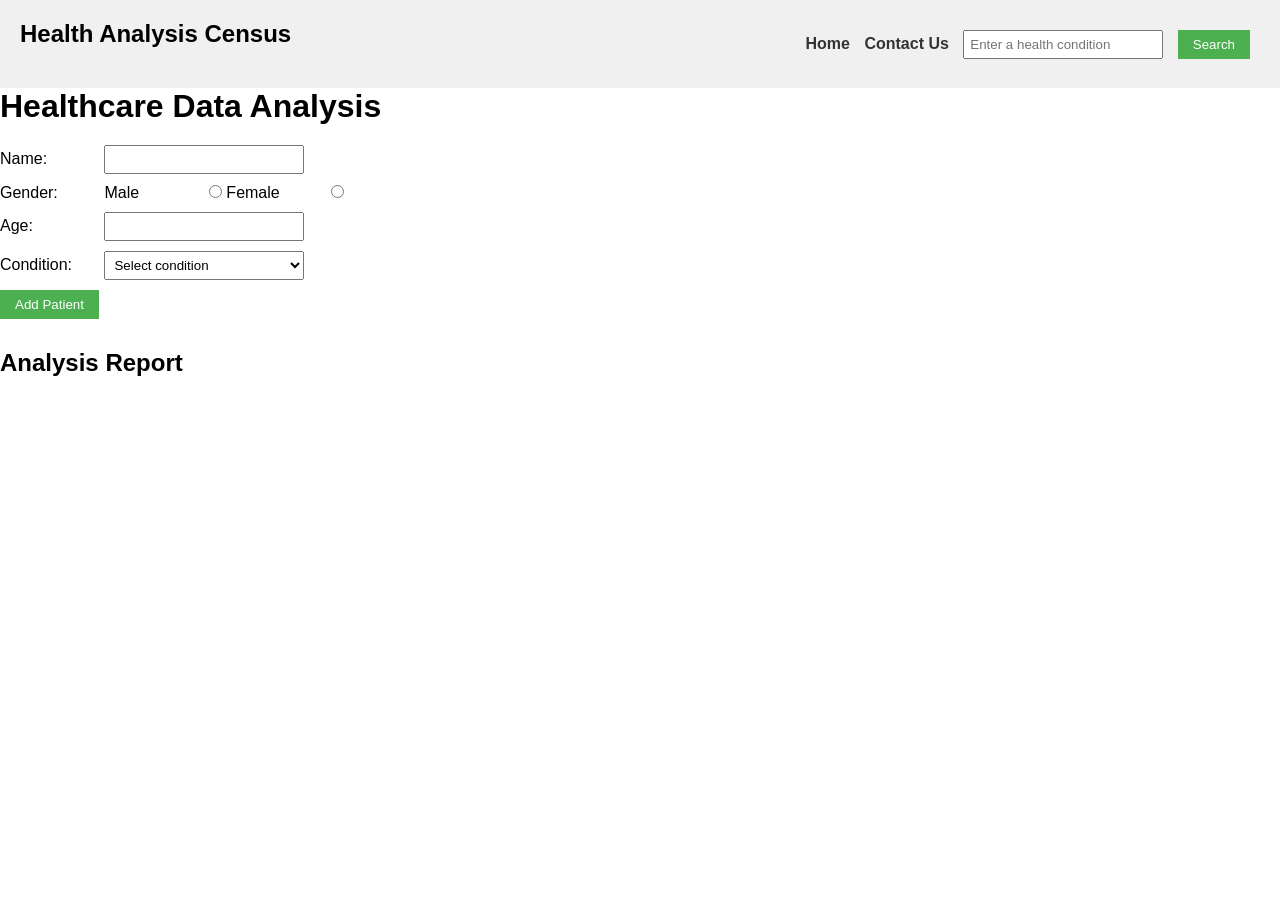
<file: healthAnalysis/index.html>
<!DOCTYPE html>
<html lang="en">
<head>
  <meta charset="UTF-8">
  <title>Health Analysis Data</title>
  <link rel="stylesheet" href="./health_analysis.css">
</head>
<body>
    <nav>
        <h1>Health Analysis Census</h1>
        <ul>
            <li><a href="./index.html" id="home">Home </a></li>
            <li><a href="./health_contact.html" id="contact">Contact Us </a></li>
            <li><input type="text" id="conditionInput" placeholder="Enter a health condition">  </li>
            <li><button id='btnSearch'>Search</button></li>
        </ul>
    </nav>
    <div class="container">
        <div class="analysisForm">
            <h1>Healthcare Data Analysis</h1>
            <div>
                <label for="name">Name:</label>
                <input type="text" id="name">
            </div>

            <div>
                <label>Gender:</label>
                <label for="male">Male</label>
                <input type="radio" name="gender" id="male" value="Male">
                <label for="female">Female</label>
                <input type="radio" name="gender" id="female" value="Female">
            </div>

            <div>
                <label for="age">Age:</label>
                <input type="number" id="age">
            </div>

            <div>
                <label for="condition">Condition:</label>
                <select id="condition">
                    <option value="">Select condition</option>
                    <option value="Diabetes">Diabetes</option>
                    <option value="Thyroid">Thyroid</option>
                    <option value="High Blood Pressure">High Blood Pressure</option>
                </select>
            </div>

            <button id="addPatient">Add Patient</button>

            <h2>Analysis Report</h2>
            <div id="report"></div>
            
        </div>

        <div class="searchCondition">
            <div id="result"></div>
        </div>
    </div>
    <script src="./health_analysis.js"></script>
</body>
</html>
</file>
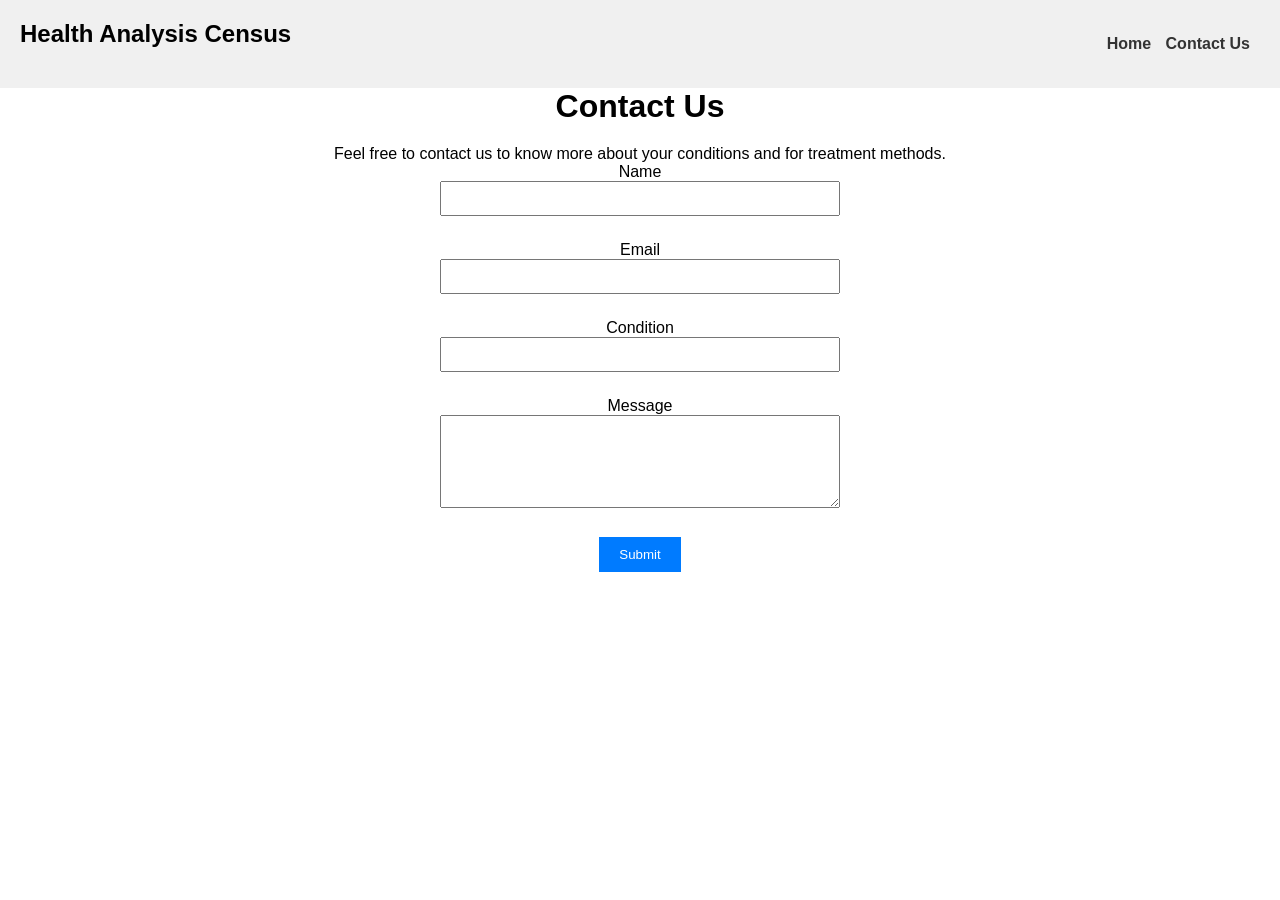
<file: healthAnalysis/health_contact.html>
<!DOCTYPE html>
<html lang="en">
<head>
  <meta charset="UTF-8">
  <title>Contact Us</title>
  <link rel="stylesheet" href="./health_analysis.css">
  <style>
    body{
        text-align: center;
    }
    /* Some basic styling for demonstration purposes */
    #contactForm {
      max-width: 400px;
      margin: 0 auto;
    }
    #contactForm input,
    #contactForm textarea {
      width: 100%;
      margin-bottom: 15px;
      padding: 8px;
    }
    #contactForm button {
      padding: 10px 20px;
      background-color: #007bff;
      color: white;
      border: none;
      cursor: pointer;
    }
    #contactForm button:hover {
      background-color: #0056b3;
    }
  </style>
</head>
<body>
    <nav><h1>Health Analysis Census</h1>
        <ul>
        <li><a href="./index.html" id="home">Home </a></li>
        <li><a href="./health_contact.html" id="contact">Contact Us </a></li>
        </li>
        </ul>
    </nav>

    <h1>Contact Us</h1>
    <p>Feel free to contact us to know more about your conditions and for treatment methods.</p>

    <form id="contactForm">
        <div>
            <label for="name">Name</label>
            <input type="text" id="name" name="name" required>
        </div>

        <div>
            <label for="email">Email</label>
            <input type="email" id="email" name="email" required>
        </div>

        <div>
            <label for="condition">Condition</label>
            <input type="text" id="condition" name="condition" required>
        </div>

        <div>
            <label for="message">Message</label>
            <textarea id="message" name="message" rows="5" required></textarea>
        </div>
        <button type="submit" onclick="thankyou()">Submit</button>
    </form>
    <script>
        function thankyou(){
            alert('Thank you for contacting us!')
        }
    </script>
</body>
</html>
</file>
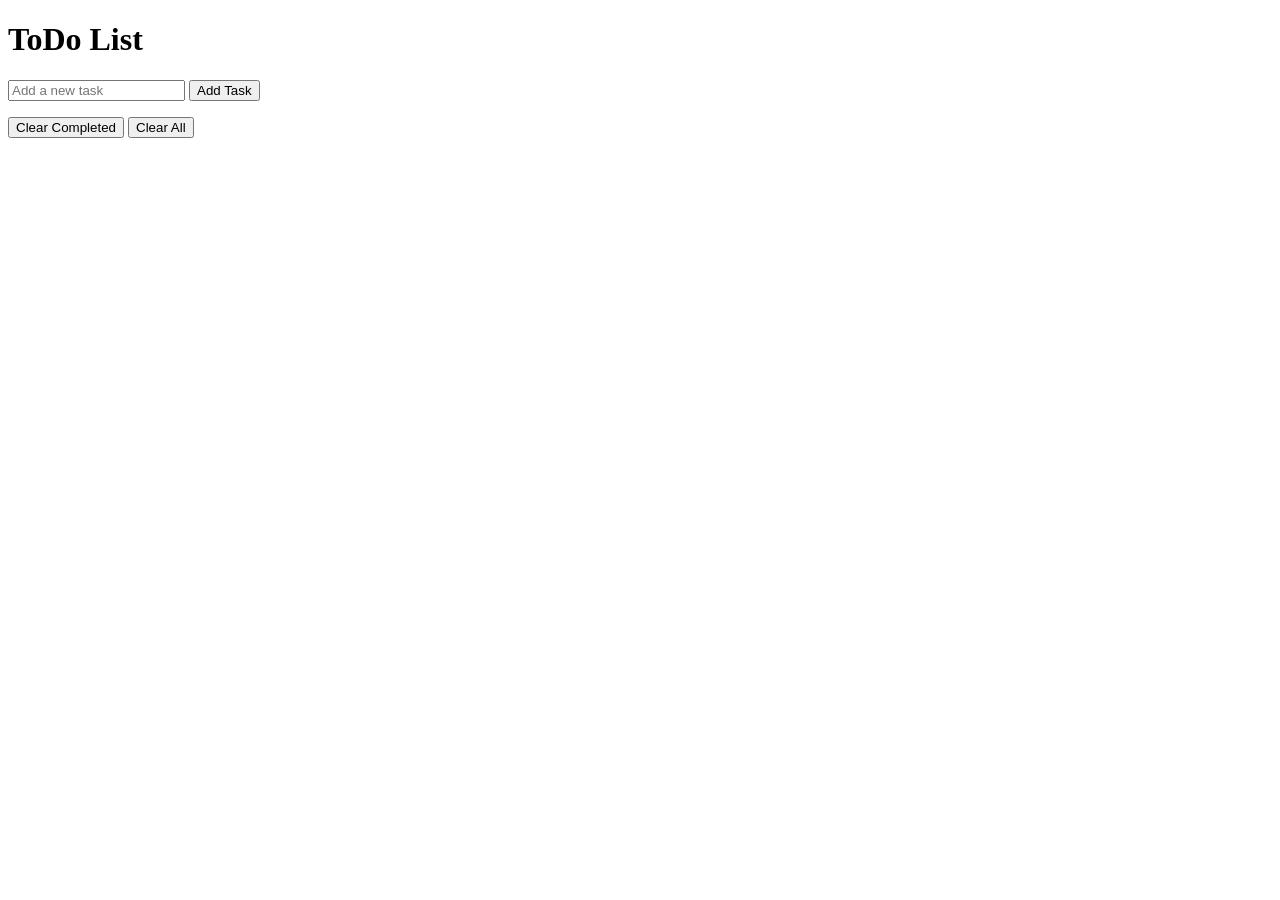
<file: jscoursetesting/todo_list.html>
<!DOCTYPE html>
	<html>
<head>
    <title>ToDo List</title>
</head>
<body>
    <h1>ToDo List</h1>
    <input type="text" id="taskInput" placeholder="Add a new task">
    <button id="addTaskBtn">Add Task</button>

    <!-- <input type="text" id="searchInput" placeholder="Search..."> -->
    <ul id="taskList">
        <!-- Tasks will be displayed here -->
    </ul>

    <button id="clearCompletedBtn">Clear Completed</button>
    <button id="clearAllBtn">Clear All</button>

	</body>
	</html>
</file>
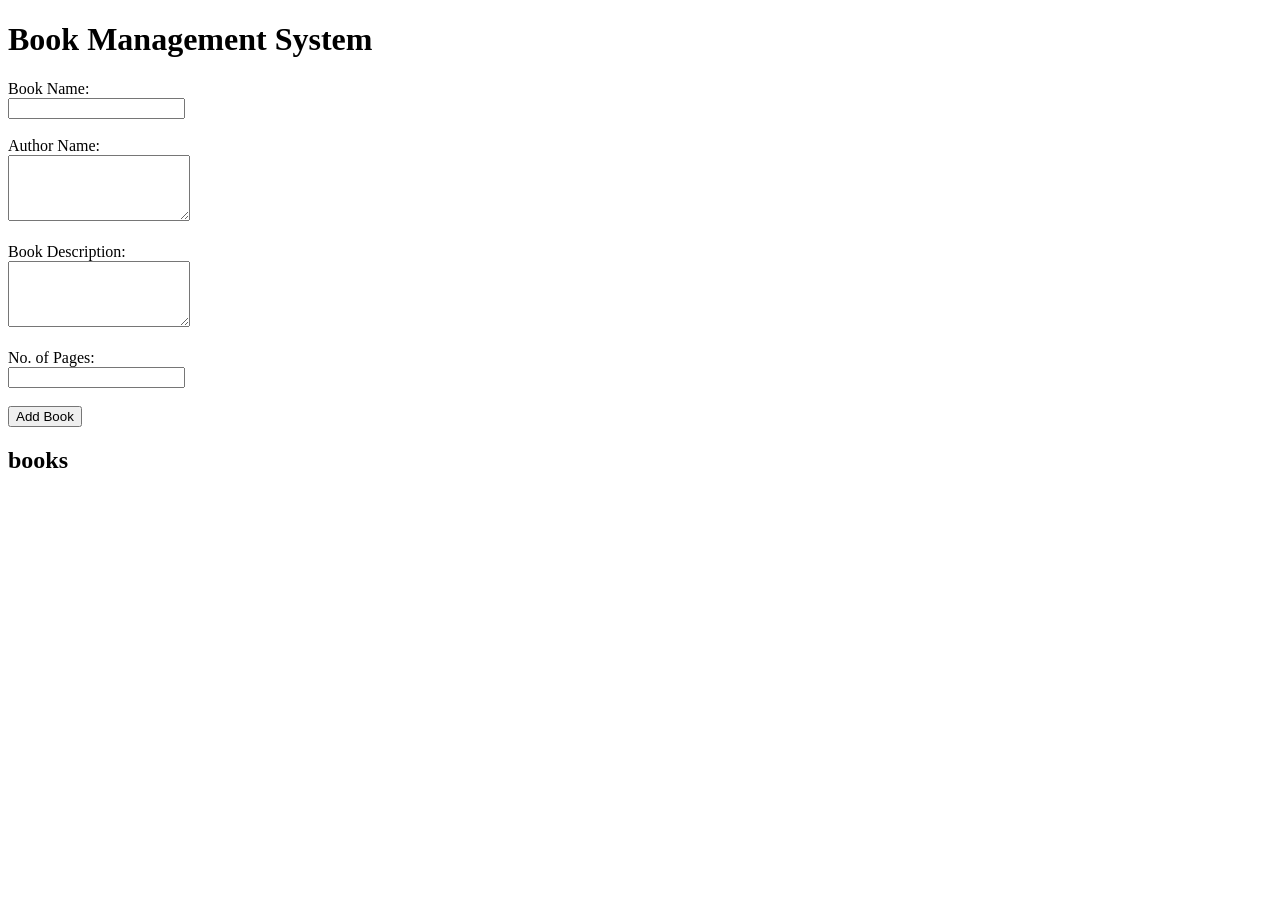
<file: jscoursetesting/bookSystem/book_system.html>
<!DOCTYPE html>
<html lang="en">
<head>
    <meta charset="UTF-8">
    <title>Book Management System</title>
</head>
<body>
    <h1>Book Management System</h1>
    <label for="bookName">Book Name:</label><br>
    <input type="text" id="bookName"><br><br>
    <label for="authorName">Author Name:</label><br>
    <textarea id="authorName" rows="4"></textarea><br><br>
    <label for="bookDescription">Book Description:</label><br>
    <textarea id="bookDescription" rows="4"></textarea><br><br>
    <label for="pagesNumber">No. of Pages:</label><br>
    <input type="number" id="pagesNumber"><br><br>
    <button onclick="addBook()">Add Book</button>

    <h2>books</h2>
    <div id="books">
        <!-- books will be displayed here -->
    </div>
    <script src="./book_system.js"></script>
</body>
</html>
</file>
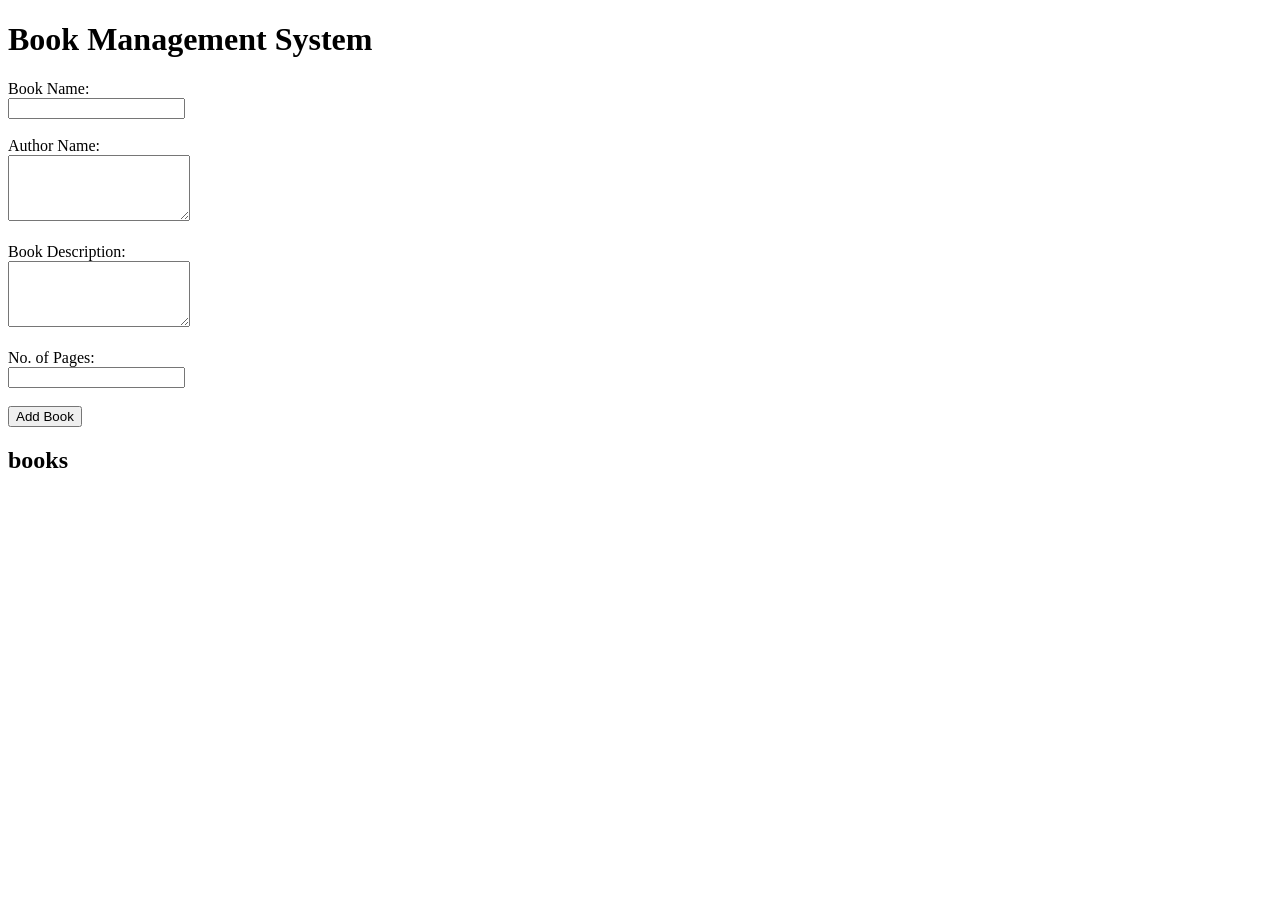
<file: jscoursetesting/bookSystem/practice_task.html>
<!DOCTYPE html>
<html lang="en">
<head>
    <meta charset="UTF-8">
    <title>Book Management System</title>
</head>
<body>
    <h1>Book Management System</h1>
    <label for="bookName">Book Name:</label><br>
    <input type="text" id="bookName"><br><br>
    <label for="authorName">Author Name:</label><br>
    <textarea id="authorName" rows="4"></textarea><br><br>
    <label for="bookDescription">Book Description:</label><br>
    <textarea id="bookDescription" rows="4"></textarea><br><br>
    <label for="pagesNumber">No. of Pages:</label><br>
    <input type="number" id="pagesNumber"><br><br>
    <button onclick="addBook()">Add Book</button>

    <h2>books</h2>
    <div id="books">
        <!-- books will be displayed here -->
    </div>
    <script src="./practice_task.js"></script>
</body>
</html>
</file>
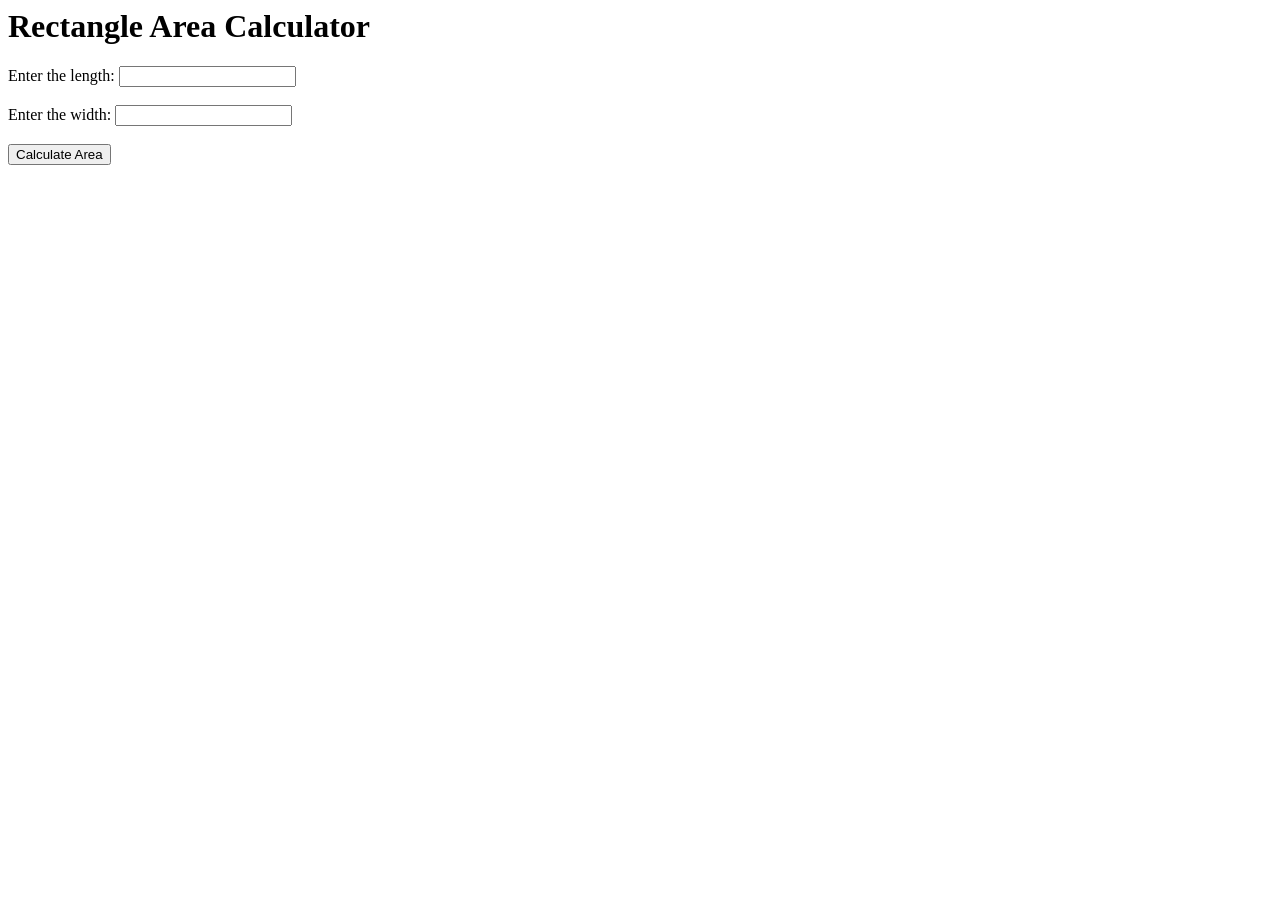
<file: jscoursetesting/calculateArea/calculate_area.html>
<html>
<head>
  <title>Rectangle Area Calculator</title>
</head>
<body>
  <h1>Rectangle Area Calculator</h1>
  <label for="length">Enter the length: </label>
  <input type="number" id="length"><br><br>

  <label for="width">Enter the width: </label>
  <input type="number" id="width"><br><br>

  <button onclick="calculateArea()">Calculate Area</button><br><br>

  <p id="result"></p>
<script src="./calculate_area.js"></script>
</body>
</html>
</file>
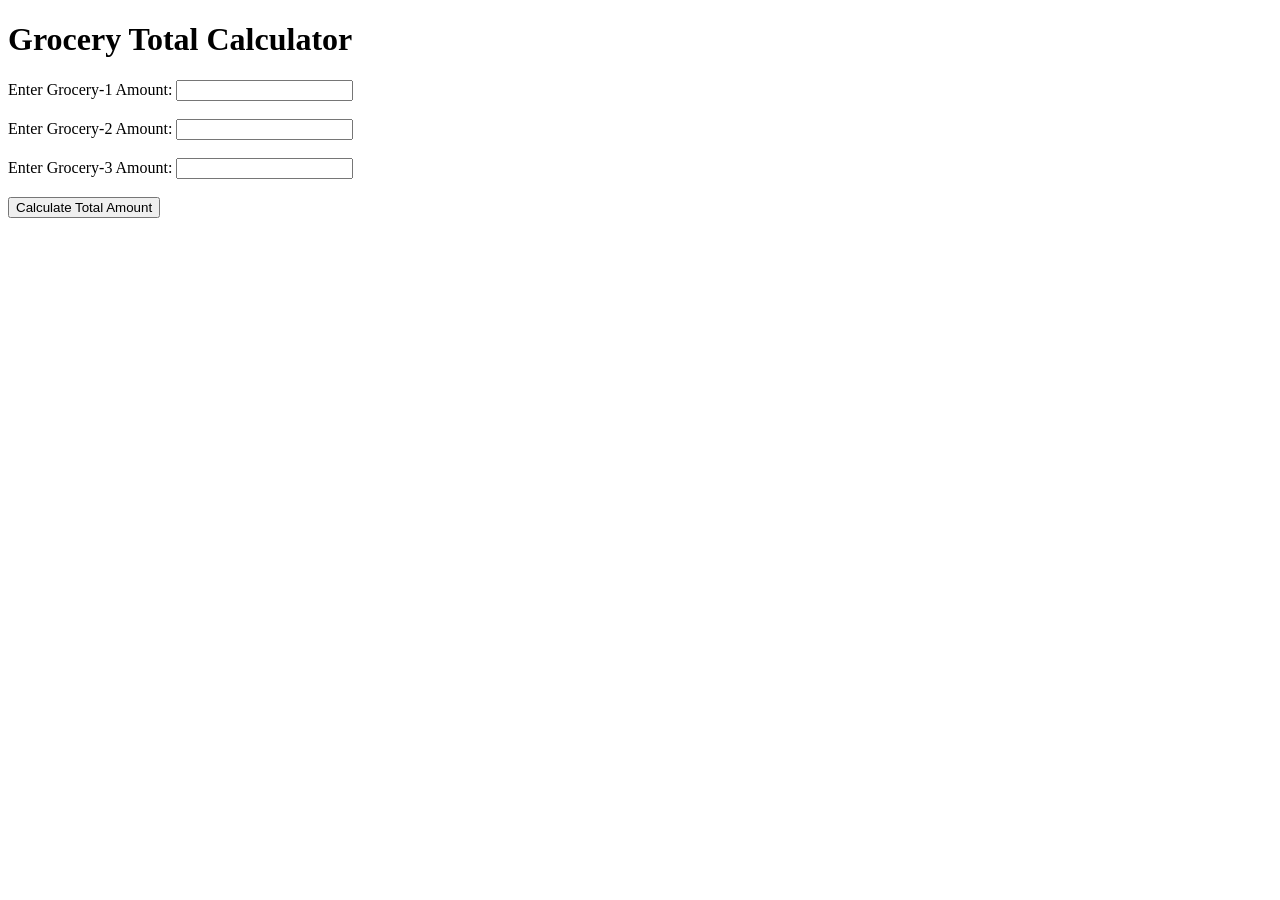
<file: jscoursetesting/calculateArea/practice_task.html>
<!DOCTYPE html>
<html lang="en">
<head>
    <meta charset="UTF-8">
    <meta name="viewport" content="width=device-width, initial-scale=1.0">
    <title>Control Flow</title>
</head>
<body>
	<h1>Grocery Total Calculator</h1>
    <label for="length">Enter Grocery-1 Amount: </label>
    <input type="number" id="gro1"><br><br>

    <label for="width">Enter Grocery-2 Amount: </label>
    <input type="number" id="gro2"><br><br>

    <label for="width">Enter Grocery-3 Amount: </label>
    <input type="number" id="gro3"><br><br>

    <button onclick="calculateTotal()">Calculate Total Amount</button><br><br>

    <p id="result"></p>

	<script src="./practice_task.js"></script>
</body>
</html>
</file>
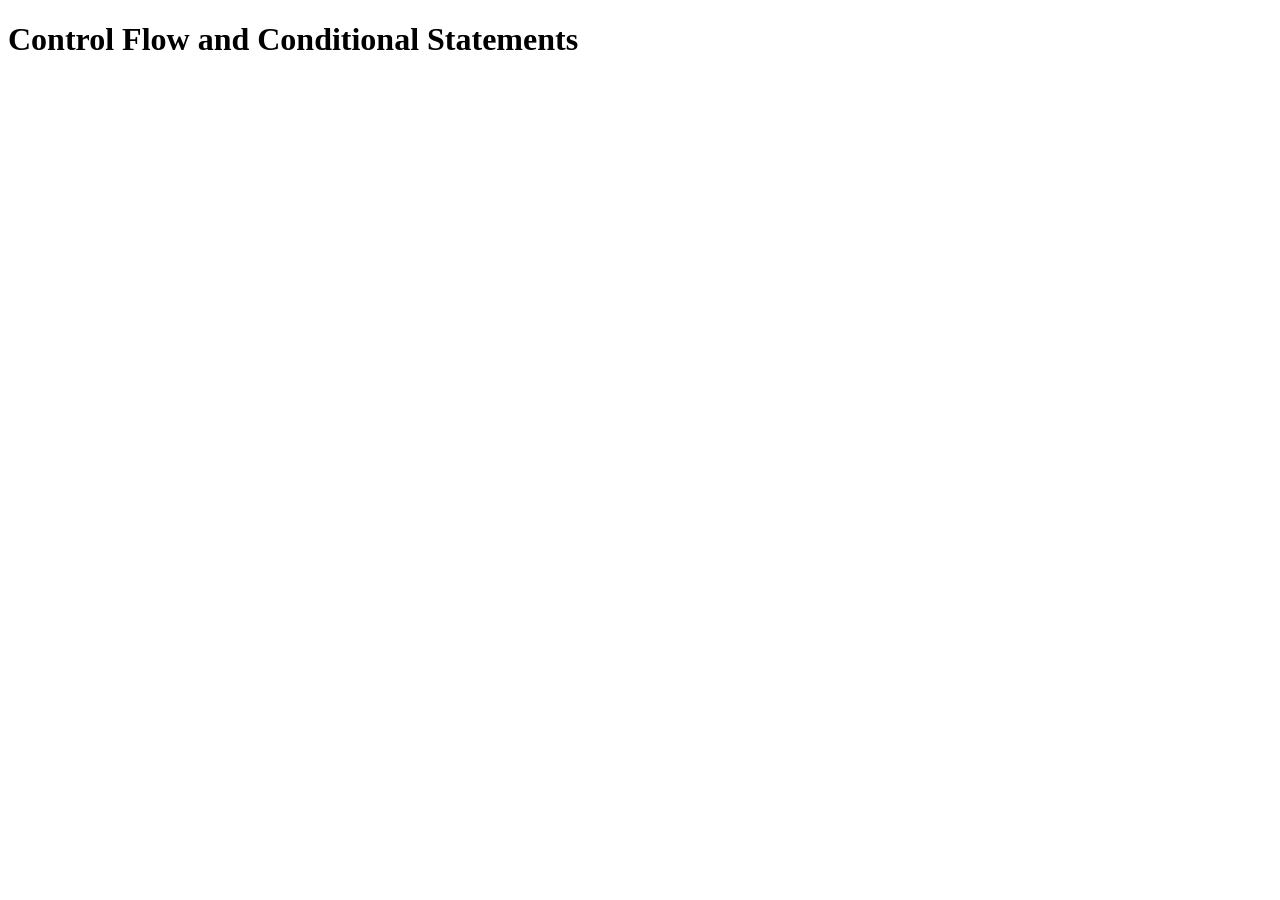
<file: jscoursetesting/controlFlow/control_flow.html>
<!DOCTYPE html>
<html lang="en">
<head>
    <meta charset="UTF-8">
    <meta name="viewport" content="width=device-width, initial-scale=1.0">
    <title>Control Flow</title>
</head>
<body>
		<h1>Control Flow and Conditional Statements</h1>
	<script src="./control_flow.js"></script>
</body>
</html>
</file>
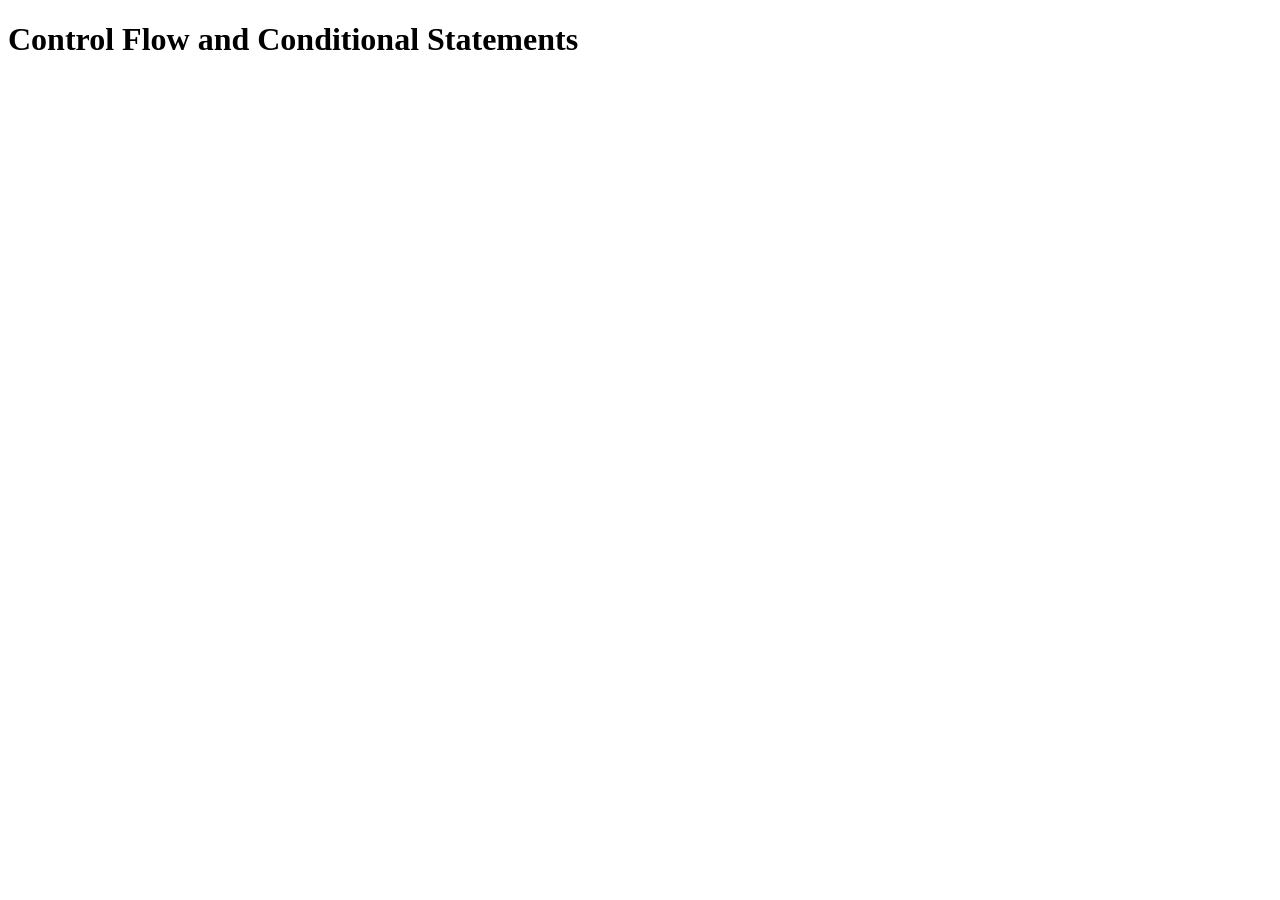
<file: jscoursetesting/controlFlow/practice_task.html>
<!DOCTYPE html>
<html lang="en">
<head>
    <meta charset="UTF-8">
    <meta name="viewport" content="width=device-width, initial-scale=1.0">
    <title>Control Flow</title>
</head>
<body>
		<h1>Control Flow and Conditional Statements</h1>
	<script src="./practice_task.js"></script>
</body>
</html>
</file>
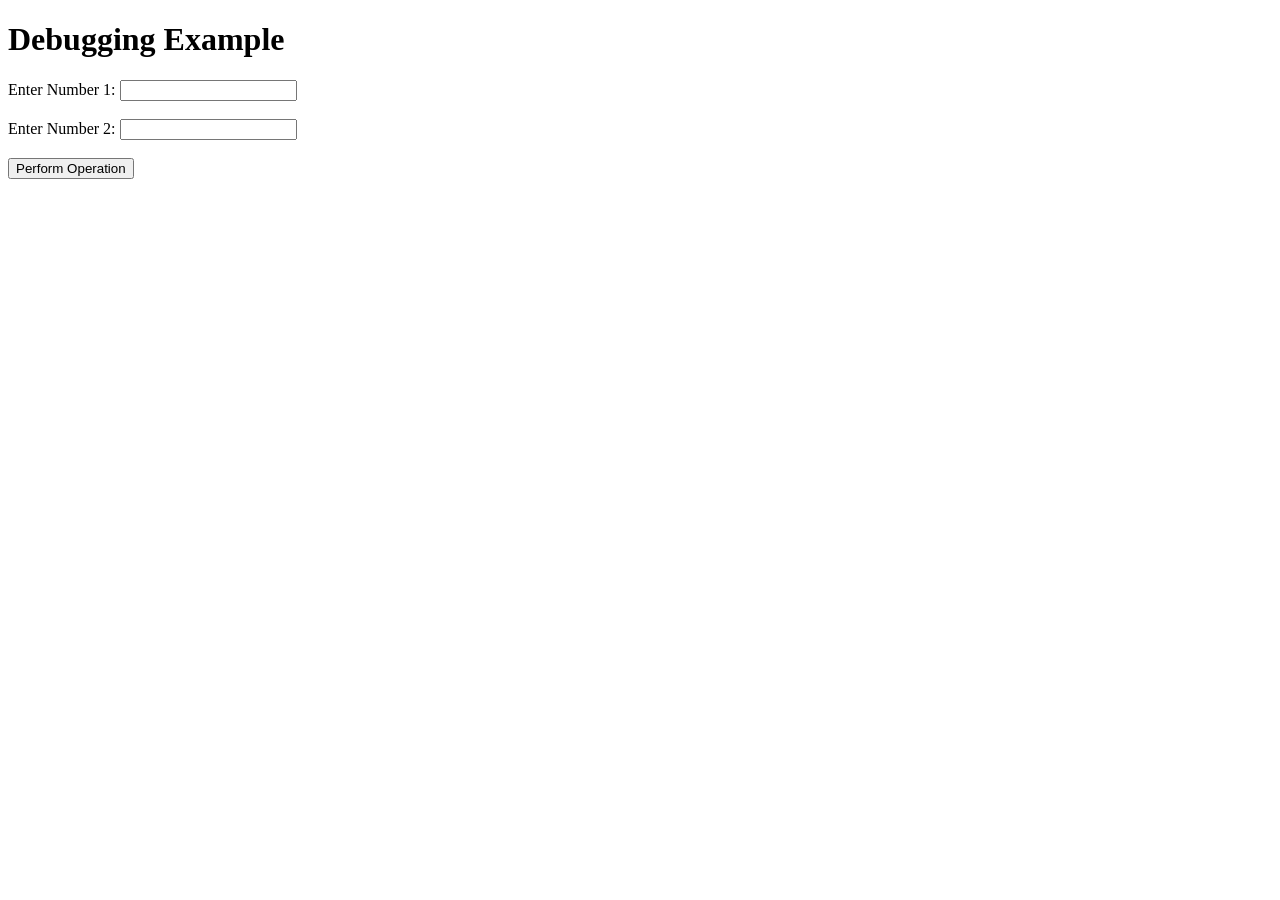
<file: jscoursetesting/debugCode/debug_code.html>
<!DOCTYPE html>
<html lang="en">

<head>
    <meta charset="UTF-8">
    <title>Debugging Example</title>
</head>

<body>
    <h1>Debugging Example</h1>
    <label for="input1">Enter Number 1:</label>
    <input type="number" id="input1"><br><br>
    <label for="input2">Enter Number 2:</label>
    <input type="number" id="input2"><br><br>
    <button onclick="performOperation()">Perform Operation</button>
    <p id="result"></p>
</body>

</html>
</file>
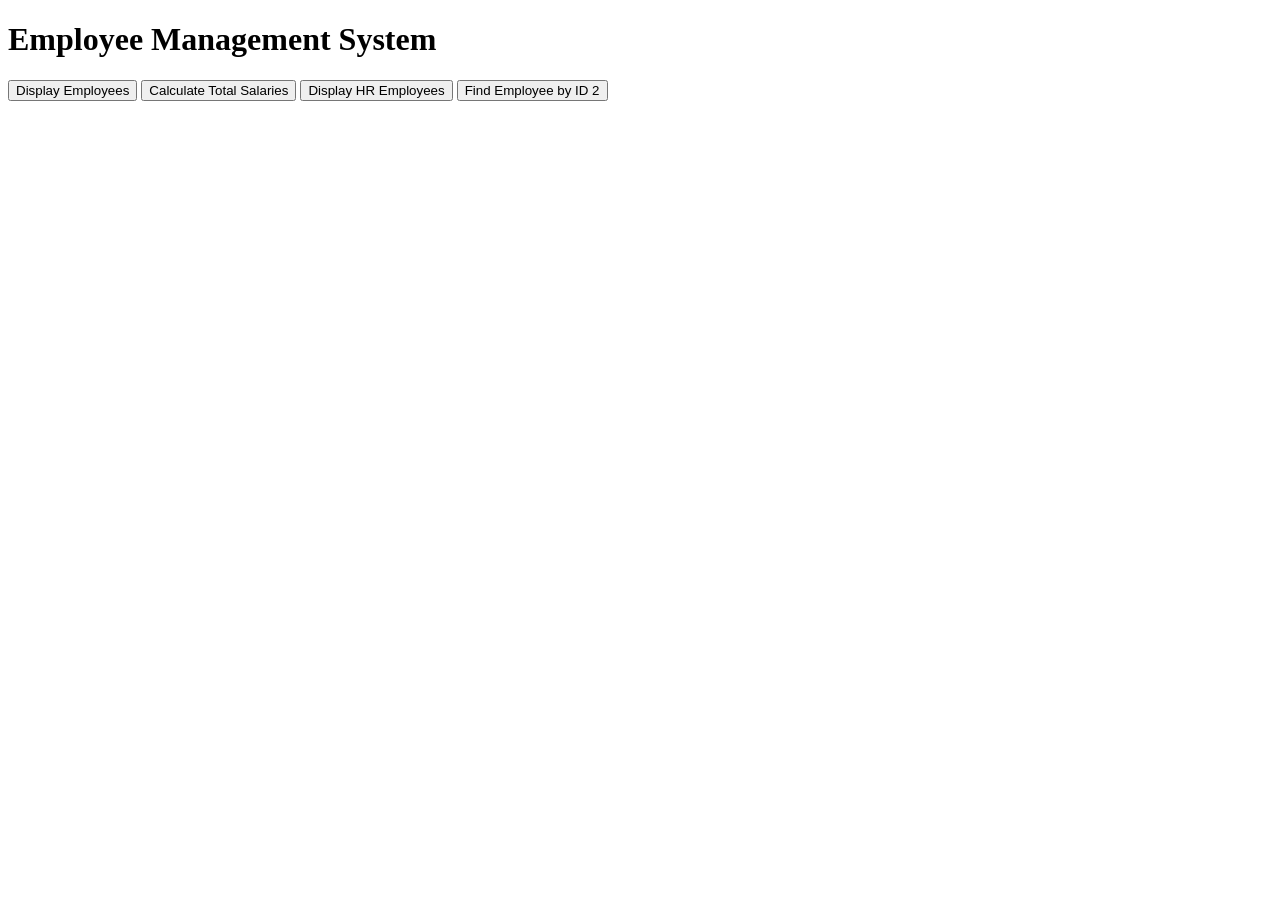
<file: jscoursetesting/employeeDetails/employee_details.html>
<!DOCTYPE html>
<html>
<head>
  <title>Employee Management System</title>
</head>
<body>
   <h1>Employee Management System</h1>

  <div>
    <button onclick="displayEmployees()">Display Employees</button>
    <button onclick="calculateTotalSalaries()">Calculate Total Salaries</button>
    <button onclick="displayHREmployees()">Display HR Employees</button>
    <button onclick="findEmployeeById(2)">Find Employee by ID 2</button>
  </div>

 <div id="employeesDetails"></div>
<script src="./employee_details.js"></script>
</body>
</html>
</file>
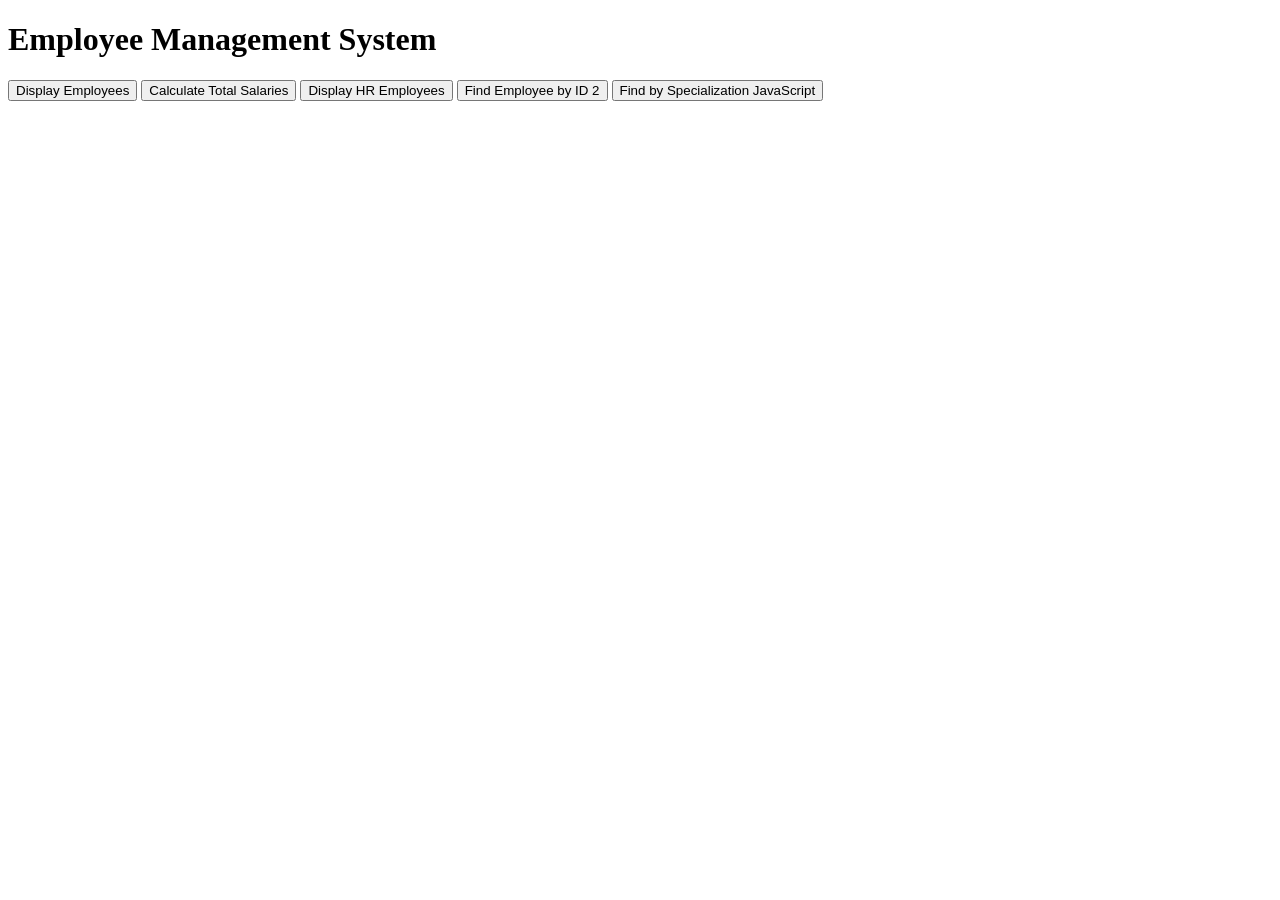
<file: jscoursetesting/employeeDetails/practice_task.html>
<!DOCTYPE html>
<html>
<head>
  <title>Employee Management System</title>
</head>
<body>
   <h1>Employee Management System</h1>

  <div>
    <button onclick="displayEmployees()">Display Employees</button>
    <button onclick="calculateTotalSalaries()">Calculate Total Salaries</button>
    <button onclick="displayHREmployees()">Display HR Employees</button>
    <button onclick="findEmployeeById(2)">Find Employee by ID 2</button>
    <button onclick="findEmployeeBySpecialization('JavaScript')">Find by Specialization JavaScript</button>
  </div>

 <div id="employeesDetails"></div>
<script src="./practice_task.js"></script>
</body>
</html>
</file>
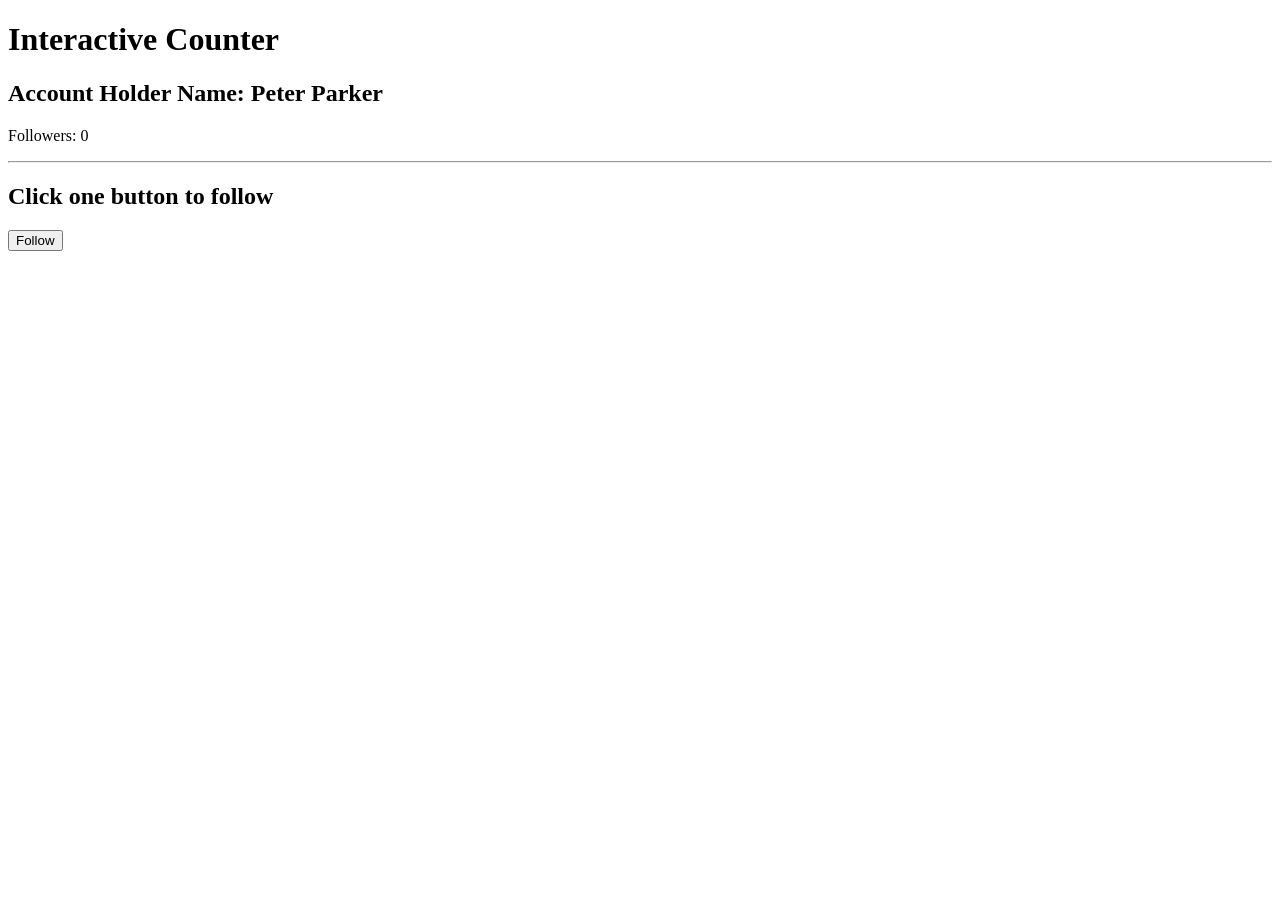
<file: jscoursetesting/followersCount/followers_count.html>
<!DOCTYPE html>
<html>
<head>
  <title>Interactive Counter</title>
</head>
<body>
  <h1>Interactive Counter</h1>
  <h2>Account Holder Name: Peter Parker</h2>
  <p>Followers: <span id="countDisplay">0</span></p>
  <hr>
  <h2>Click one button to follow</h2>
  <button onclick="increaseCount()">Follow</button>
  <script src="./followers_count.js"></script>
</body>
</html>
</file>
<file: healthAnalysis/health_analysis.css>
/* Basic CSS for the navigation bar */

*{
    margin: 0;
    padding: 0;
    box-sizing: border-box;
}

nav {
    background-color: #f0f0f0;
    padding: 20px;
    display: flex;
    align-items: center;
    justify-content: space-between;
}

nav ul {
    list-style-type: none;
    /* padding: 0; */
}

nav ul li {
    display: inline;
    margin-right: 10px;
}

nav a {
    text-decoration: none;
    color: #333;
    font-weight: bold;
}

/* Basic CSS for the form elements */
body {
    font-family: Arial, sans-serif;
    /* margin: 20px; */
}

h1 {
    margin-bottom: 20px;    
}

div {
    margin-bottom: 10px;
}

label {
    display: inline-block;
    width: 100px;
}

input[type="text"],
input[type="number"],
select {
    width: 200px;
    padding: 5px;
}

button {
    padding: 7px 15px;
    background-color: #4CAF50;
    color: white;
    border: none;
    cursor: pointer;
}

button:hover {
    background-color: #45a049;
}

/* Basic CSS for the report section */
h2 {
    margin-top: 30px;
}

#report,#result {
    padding: 10px;
    max-width: 400px;
    word-wrap: break-word;
}
#result{
    height: 400px;
    width: 500px;
    display: flex;
    align-items: center;
    justify-content: space-around;
    flex-direction: column;
}
#result img{
    width: 200px;
    height: 100px;
}
</file>
